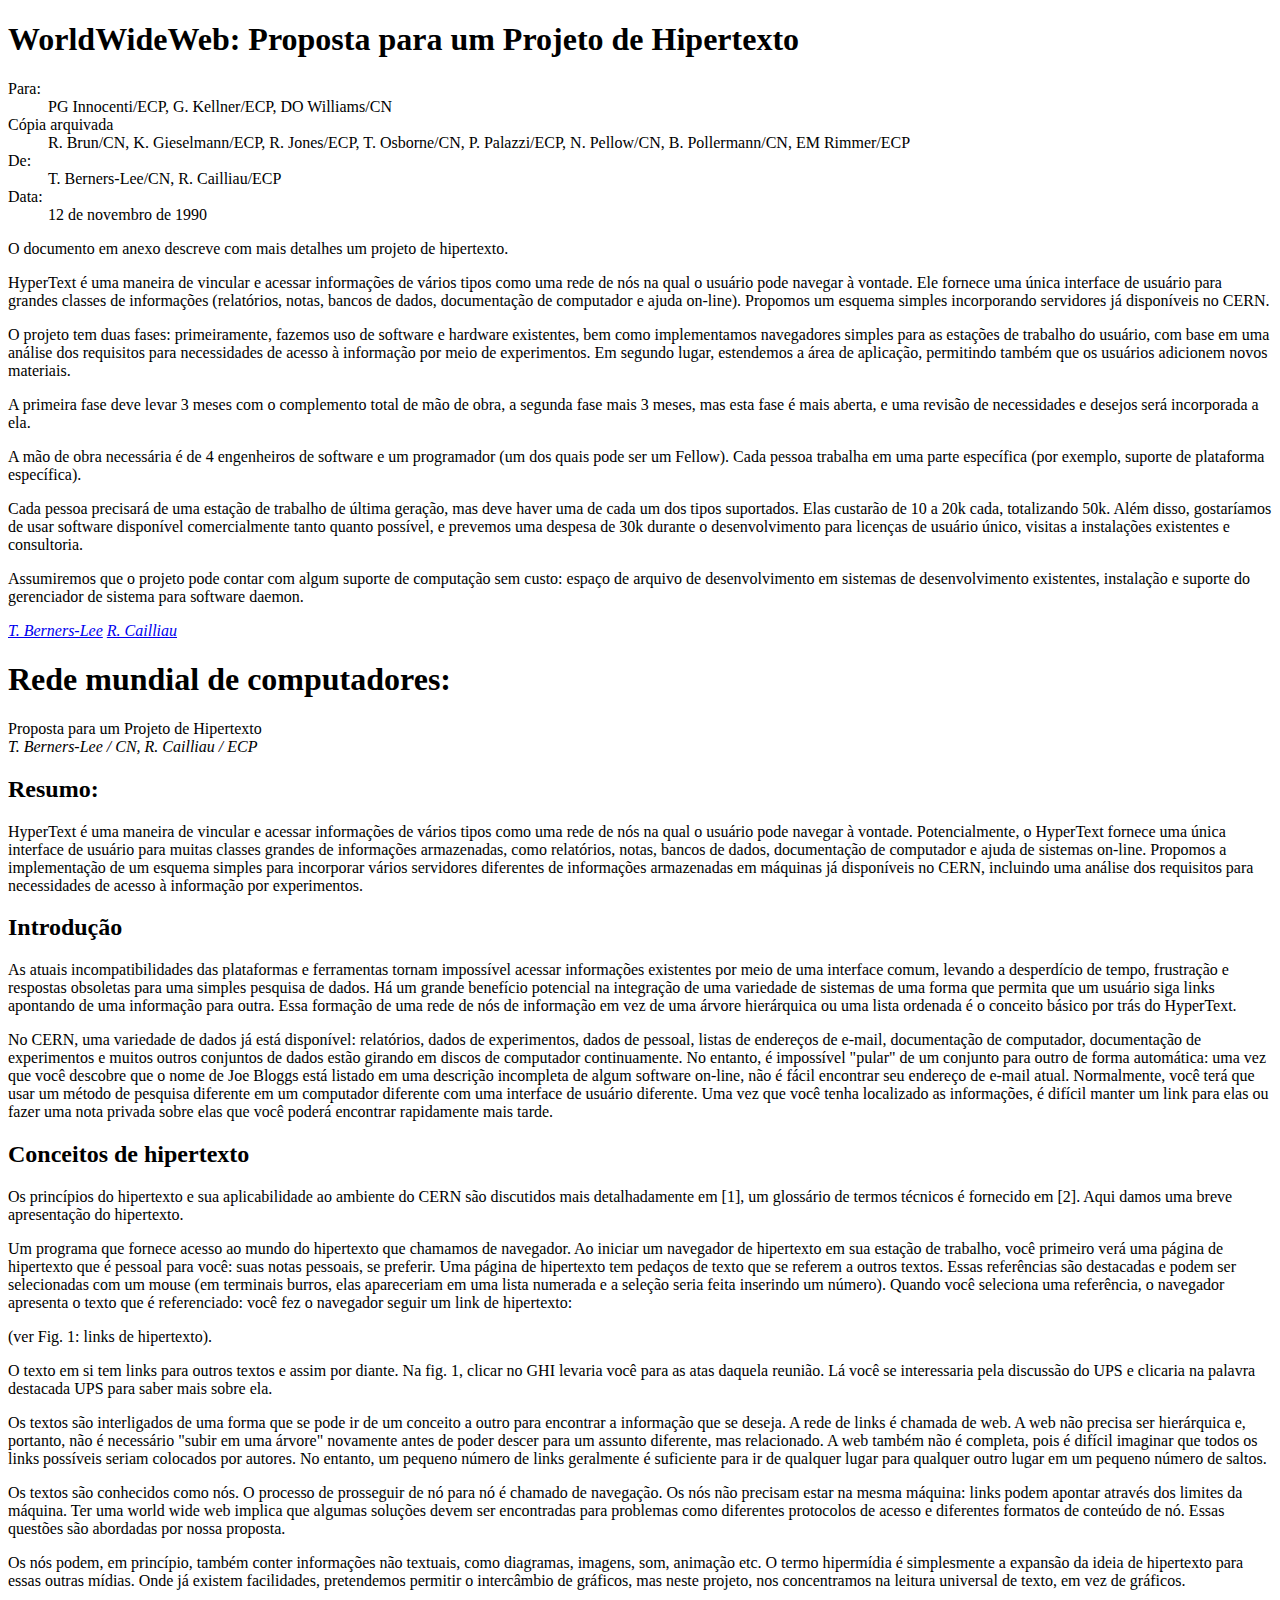
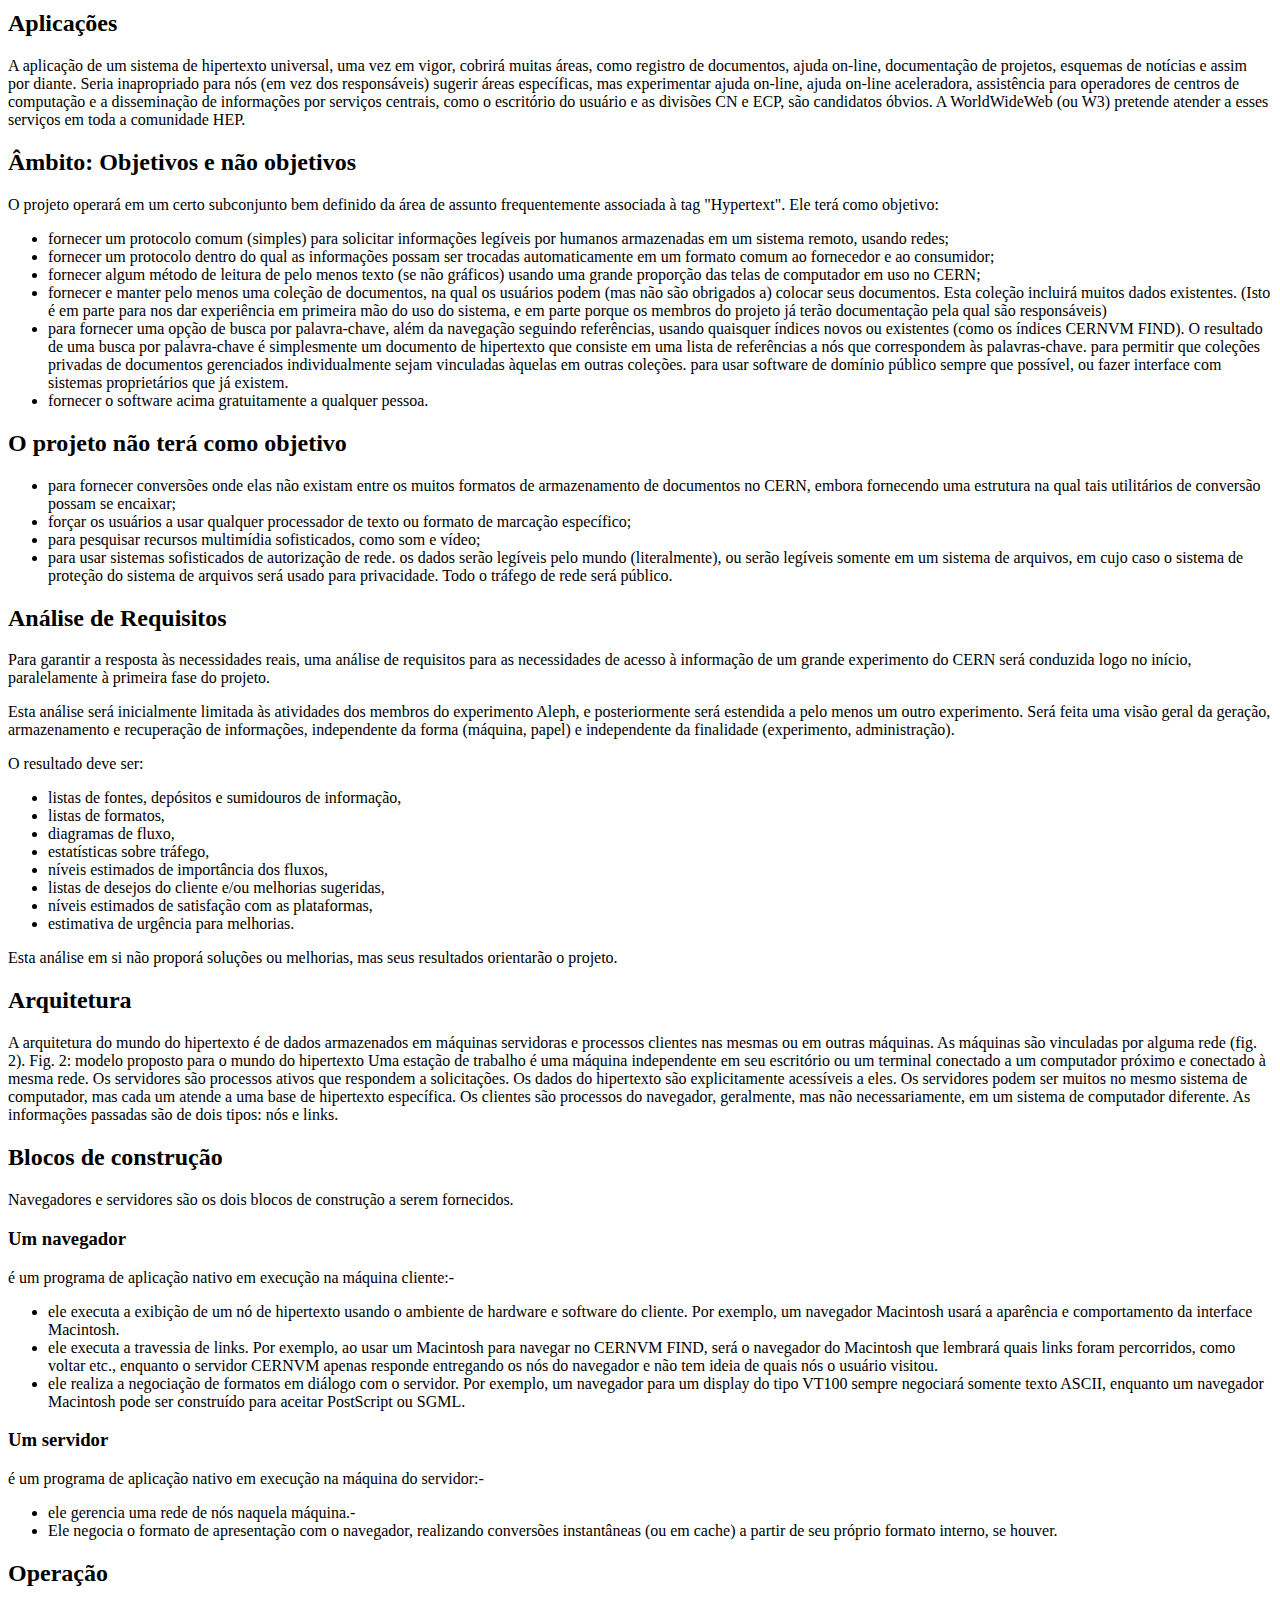
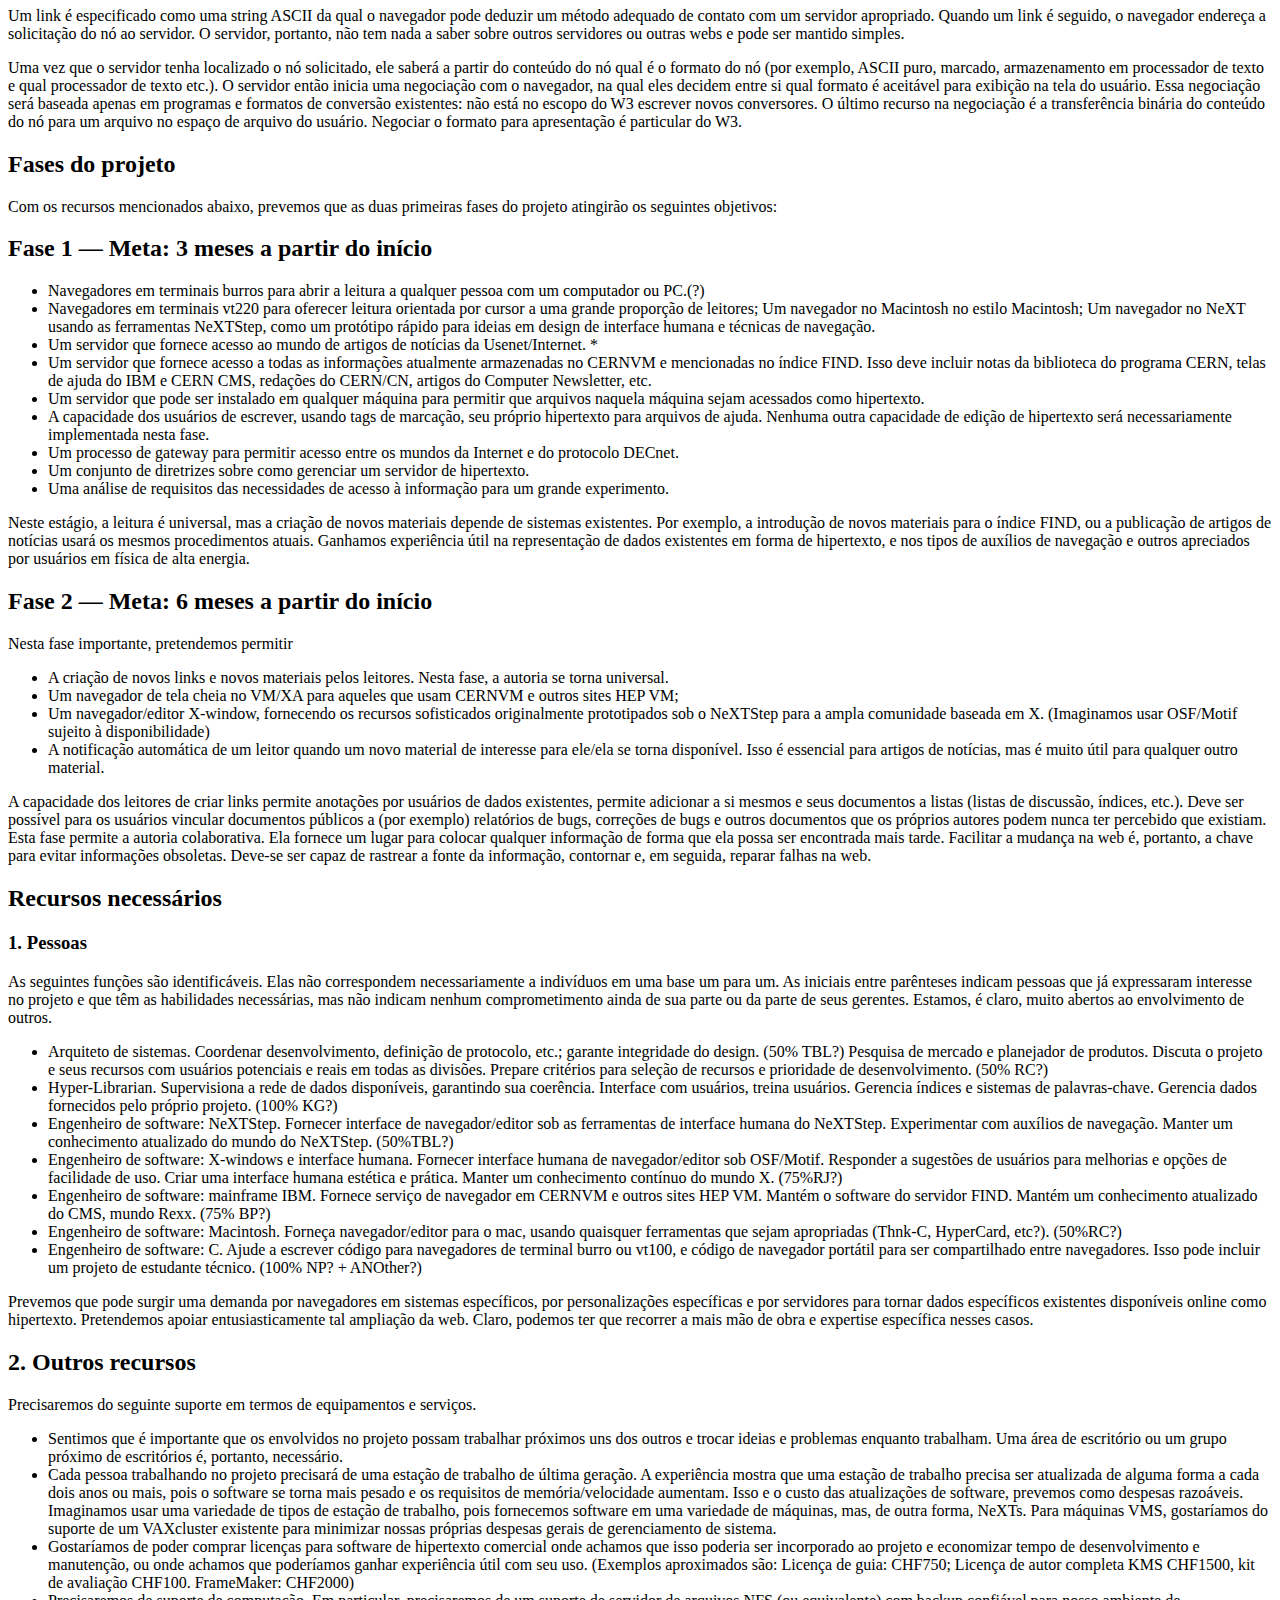
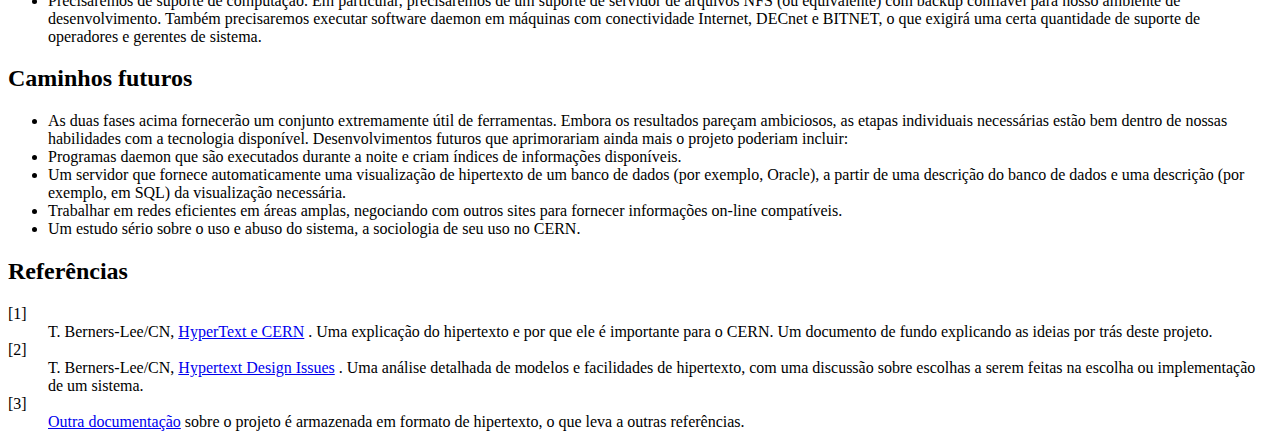
<file: desenv_web/atividade01/index.html>
<!DOCTYPE html>
<html lang="pt-br">
<head>
    <meta charset="UTF-8">
    <meta name="viewport" content="width=device-width, initial-scale=1.0">
    <meta http-equiv="X-UA-Compatible" content="IE=edge">
    <title>WorldWideWeb: Proposta para um Projeto de Hipertexto</title>
</head>

<body>
    <h1>WorldWideWeb: Proposta para um Projeto de Hipertexto</h1>
    <dt>Para:</dt>
    <dd>PG Innocenti/ECP, G. Kellner/ECP, DO Williams/CN</dd>
    <dt>Cópia arquivada</dt>
    <dd>R. Brun/CN, K. Gieselmann/ECP, R. Jones/ECP, T. Osborne/CN, P. Palazzi/ECP, N. Pellow/CN, B. Pollermann/CN, EM Rimmer/ECP</dd>
    <dt>De:</dt>
    <dd>T. Berners-Lee/CN, R. Cailliau/ECP</dd>
    <dt>Data:</dt>
    <dd>12 de novembro de 1990</dd>

    <p>O documento em anexo descreve com mais detalhes um projeto de hipertexto.</p>
    <p>HyperText é uma maneira de vincular e acessar informações de vários tipos como uma rede de nós na qual o usuário pode navegar à vontade. Ele fornece uma única interface de usuário para grandes classes de informações (relatórios, notas, bancos de dados, documentação de computador e ajuda on-line). Propomos um esquema simples incorporando servidores já disponíveis no CERN.</p>
    <p>O projeto tem duas fases: primeiramente, fazemos uso de software e hardware existentes, bem como implementamos navegadores simples para as estações de trabalho do usuário, com base em uma análise dos requisitos para necessidades de acesso à informação por meio de experimentos. Em segundo lugar, estendemos a área de aplicação, permitindo também que os usuários adicionem novos materiais.</p>
    <p>A primeira fase deve levar 3 meses com o complemento total de mão de obra, a segunda fase mais 3 meses, mas esta fase é mais aberta, e uma revisão de necessidades e desejos será incorporada a ela.</p>
    <p>A mão de obra necessária é de 4 engenheiros de software e um programador (um dos quais pode ser um Fellow). Cada pessoa trabalha em uma parte específica (por exemplo, suporte de plataforma específica).</p>
    <p>Cada pessoa precisará de uma estação de trabalho de última geração, mas deve haver uma de cada um dos tipos suportados. Elas custarão de 10 a 20k cada, totalizando 50k. Além disso, gostaríamos de usar software disponível comercialmente tanto quanto possível, e prevemos uma despesa de 30k durante o desenvolvimento para licenças de usuário único, visitas a instalações existentes e consultoria.</p>
    <p>Assumiremos que o projeto pode contar com algum suporte de computação sem custo: espaço de arquivo de desenvolvimento em sistemas de desenvolvimento existentes, instalação e suporte do gerenciador de sistema para software daemon.</p>
    <address><a href="https://pt.wikipedia.org/wiki/Tim_Berners-Lee" target="_blank">T. Berners-Lee</a> <a href="https://pt.wikipedia.org/wiki/Robert_Cailliau" target="_blank">R. Cailliau</a></address>

    <h1>Rede mundial de computadores:</h1>
    <p>Proposta para um Projeto de Hipertexto<br><i>T. Berners-Lee / CN, R. Cailliau / ECP</i></p>

    <h2>Resumo:</h2>
    <p>HyperText é uma maneira de vincular e acessar informações de vários tipos como uma rede de nós na qual o
        usuário pode navegar à vontade. Potencialmente, o HyperText fornece uma única interface de usuário para
        muitas classes grandes de informações armazenadas, como relatórios, notas, bancos de dados, documentação
        de computador e ajuda de sistemas on-line. Propomos a implementação de um esquema simples para
        incorporar vários servidores diferentes de informações armazenadas em máquinas já disponíveis no CERN,
        incluindo uma análise dos requisitos para necessidades de acesso à informação por experimentos.</p>
    
    <h2>Introdução</h2>
    <p>As atuais incompatibilidades das plataformas e ferramentas tornam impossível acessar informações
        existentes por meio de uma interface comum, levando a desperdício de tempo, frustração e respostas
        obsoletas para uma simples pesquisa de dados. Há um grande benefício potencial na integração de uma
        variedade de sistemas de uma forma que permita que um usuário siga links apontando de uma informação
        para outra. Essa formação de uma rede de nós de informação em vez de uma árvore hierárquica ou uma lista
        ordenada é o conceito básico por trás do HyperText.</p>
    <p>No CERN, uma variedade de dados já está disponível: relatórios, dados de experimentos, dados de pessoal,
        listas de endereços de e-mail, documentação de computador, documentação de experimentos e muitos outros
        conjuntos de dados estão girando em discos de computador continuamente. No entanto, é impossível "pular"
        de um conjunto para outro de forma automática: uma vez que você descobre que o nome de Joe Bloggs está
        listado em uma descrição incompleta de algum software on-line, não é fácil encontrar seu endereço de e-mail
        atual. Normalmente, você terá que usar um método de pesquisa diferente em um computador diferente com
        uma interface de usuário diferente. Uma vez que você tenha localizado as informações, é difícil manter um
        link para elas ou fazer uma nota privada sobre elas que você poderá encontrar rapidamente mais tarde.</p>

    <h2>Conceitos de hipertexto</h2>
    <p>Os princípios do hipertexto e sua aplicabilidade ao ambiente do CERN são discutidos mais detalhadamente
        em [1], um glossário de termos técnicos é fornecido em [2]. Aqui damos uma breve apresentação do
        hipertexto.</p>
    <p>Um programa que fornece acesso ao mundo do hipertexto que chamamos de navegador. Ao iniciar um
        navegador de hipertexto em sua estação de trabalho, você primeiro verá uma página de hipertexto que é
        pessoal para você: suas notas pessoais, se preferir. Uma página de hipertexto tem pedaços de texto que se
        referem a outros textos. Essas referências são destacadas e podem ser selecionadas com um mouse (em
        terminais burros, elas apareceriam em uma lista numerada e a seleção seria feita inserindo um número).
        Quando você seleciona uma referência, o navegador apresenta o texto que é referenciado: você fez o
        navegador seguir um link de hipertexto:</p>
    <p>(ver Fig. 1: links de hipertexto).</p>
    <p>O texto em si tem links para outros textos e assim por diante. Na fig. 1, clicar no GHI levaria você para as
        atas daquela reunião. Lá você se interessaria pela discussão do UPS e clicaria na palavra destacada UPS para
        saber mais sobre ela.</p>
    <p>Os textos são interligados de uma forma que se pode ir de um conceito a outro para encontrar a informação
        que se deseja. A rede de links é chamada de web. A web não precisa ser hierárquica e, portanto, não é
        necessário "subir em uma árvore" novamente antes de poder descer para um assunto diferente, mas
        relacionado. A web também não é completa, pois é difícil imaginar que todos os links possíveis seriam
        colocados por autores. No entanto, um pequeno número de links geralmente é suficiente para ir de qualquer
        lugar para qualquer outro lugar em um pequeno número de saltos.</p>
    <p>Os textos são conhecidos como nós. O processo de prosseguir de nó para nó é chamado de navegação. Os nós
        não precisam estar na mesma máquina: links podem apontar através dos limites da máquina. Ter uma world
        wide web implica que algumas soluções devem ser encontradas para problemas como diferentes protocolos
        de acesso e diferentes formatos de conteúdo de nó. Essas questões são abordadas por nossa proposta.</p>
    <p>Os nós podem, em princípio, também conter informações não textuais, como diagramas, imagens, som,
        animação etc. O termo hipermídia é simplesmente a expansão da ideia de hipertexto para essas outras mídias.
        Onde já existem facilidades, pretendemos permitir o intercâmbio de gráficos, mas neste projeto, nos
        concentramos na leitura universal de texto, em vez de gráficos.</p>
    
    <h2>Aplicações</h2>
    <p>A aplicação de um sistema de hipertexto universal, uma vez em vigor, cobrirá muitas áreas, como registro de
        documentos, ajuda on-line, documentação de projetos, esquemas de notícias e assim por diante. Seria
        inapropriado para nós (em vez dos responsáveis) sugerir áreas específicas, mas experimentar ajuda on-line,
        ajuda on-line aceleradora, assistência para operadores de centros de computação e a disseminação de
        informações por serviços centrais, como o escritório do usuário e as divisões CN e ECP, são candidatos
        óbvios. A WorldWideWeb (ou W3) pretende atender a esses serviços em toda a comunidade HEP.</p>
    
    <h2>Âmbito: Objetivos e não objetivos</h2>
    <p>O projeto operará em um certo subconjunto bem definido da área de assunto frequentemente associada à tag
        "Hypertext". Ele terá como objetivo:</p>
    <ul><li>fornecer um protocolo comum (simples) para solicitar informações legíveis por humanos armazenadas
        em um sistema remoto, usando redes;
        </li>
    <li>fornecer um protocolo dentro do qual as informações possam ser trocadas automaticamente em um
        formato comum ao fornecedor e ao consumidor;</li>
    <li>fornecer algum método de leitura de pelo menos texto (se não gráficos) usando uma grande proporção
        das telas de computador em uso no CERN;</li>
    <li>fornecer e manter pelo menos uma coleção de documentos, na qual os usuários podem (mas não são
        obrigados a) colocar seus documentos. Esta coleção incluirá muitos dados existentes. (Isto é em parte
        para nos dar experiência em primeira mão do uso do sistema, e em parte porque os membros do projeto
        já terão documentação pela qual são responsáveis)</li>
    <li>para fornecer uma opção de busca por palavra-chave, além da navegação seguindo referências, usando
        quaisquer índices novos ou existentes (como os índices CERNVM FIND). O resultado de uma busca
        por palavra-chave é simplesmente um documento de hipertexto que consiste em uma lista de
        referências a nós que correspondem às palavras-chave. para permitir que coleções privadas de
        documentos gerenciados individualmente sejam vinculadas àquelas em outras coleções. para usar
        software de domínio público sempre que possível, ou fazer interface com sistemas proprietários que já
        existem.
        </li>
    <li>fornecer o software acima gratuitamente a qualquer pessoa.</li></ul>

    <h2>O projeto não terá como objetivo</h2>
    <ul><li>para fornecer conversões onde elas não existam entre os muitos formatos de armazenamento de
        documentos no CERN, embora fornecendo uma estrutura na qual tais utilitários de conversão possam
        se encaixar;</li>
        <li>forçar os usuários a usar qualquer processador de texto ou formato de marcação específico;</li>
        <li>para pesquisar recursos multimídia sofisticados, como som e vídeo;</li>
        <li>para usar sistemas sofisticados de autorização de rede. os dados serão legíveis pelo mundo
            (literalmente), ou serão legíveis somente em um sistema de arquivos, em cujo caso o sistema de
            proteção do sistema de arquivos será usado para privacidade. Todo o tráfego de rede será público.
            </li></ul>

    <h2>Análise de Requisitos</h2>
    <p>Para garantir a resposta às necessidades reais, uma análise de requisitos para as necessidades de acesso à
        informação de um grande experimento do CERN será conduzida logo no início, paralelamente à primeira
        fase do projeto.</p>
    <p>Esta análise será inicialmente limitada às atividades dos membros do experimento Aleph, e posteriormente
        será estendida a pelo menos um outro experimento. Será feita uma visão geral da geração, armazenamento e
        recuperação de informações, independente da forma (máquina, papel) e independente da finalidade
        (experimento, administração).</p>
    <p>O resultado deve ser:</p>
    <ul><li>listas de fontes, depósitos e sumidouros de informação,</li>
        <li>listas de formatos,</li>
        <li>diagramas de fluxo,</li>
        <li>estatísticas sobre tráfego,</li>
        <li>níveis estimados de importância dos fluxos,</li>
        <li>listas de desejos do cliente e/ou melhorias sugeridas,</li>
        <li>níveis estimados de satisfação com as plataformas,</li>
        <li>estimativa de urgência para melhorias.</li></ul>
    <p>Esta análise em si não proporá soluções ou melhorias, mas seus resultados orientarão o projeto.</p>

    <h2>Arquitetura</h2>
    <p>A arquitetura do mundo do hipertexto é de dados armazenados em máquinas servidoras e processos clientes
        nas mesmas ou em outras máquinas. As máquinas são vinculadas por alguma rede (fig. 2). Fig. 2: modelo
        proposto para o mundo do hipertexto Uma estação de trabalho é uma máquina independente em seu escritório
        ou um terminal conectado a um computador próximo e conectado à mesma rede. Os servidores são processos
        ativos que respondem a solicitações. Os dados do hipertexto são explicitamente acessíveis a eles. Os
        servidores podem ser muitos no mesmo sistema de computador, mas cada um atende a uma base de
        hipertexto específica. Os clientes são processos do navegador, geralmente, mas não necessariamente, em um
        sistema de computador diferente. As informações passadas são de dois tipos: nós e links.</p>

    <h2>Blocos de construção</h2>
    <p>Navegadores e servidores são os dois blocos de construção a serem fornecidos.</p>
    <h3>Um navegador</h3>
    <p>é um programa de aplicação nativo em execução na máquina cliente:-</p>
    <ul><li>ele executa a exibição de um nó de hipertexto usando o ambiente de hardware e software do cliente.
        Por exemplo, um navegador Macintosh usará a aparência e comportamento da interface Macintosh.</li>
        <li>ele executa a travessia de links. Por exemplo, ao usar um Macintosh para navegar no CERNVM FIND,
            será o navegador do Macintosh que lembrará quais links foram percorridos, como voltar etc., enquanto
            o servidor CERNVM apenas responde entregando os nós do navegador e não tem ideia de quais nós o
            usuário visitou.</li>
        <li>ele realiza a negociação de formatos em diálogo com o servidor. Por exemplo, um navegador para um
            display do tipo VT100 sempre negociará somente texto ASCII, enquanto um navegador Macintosh
            pode ser construído para aceitar PostScript ou SGML.</li></ul>
    <h3>Um servidor</h3>
    <p>é um programa de aplicação nativo em execução na máquina do servidor:-</p>
    <ul><li>ele gerencia uma rede de nós naquela máquina.-</li>
        <li>Ele negocia o formato de apresentação com o navegador, realizando conversões instantâneas (ou em
            cache) a partir de seu próprio formato interno, se houver.</li></ul>

    <h2>Operação</h2>
    <p>Um link é especificado como uma string ASCII da qual o navegador pode deduzir um método adequado de
        contato com um servidor apropriado. Quando um link é seguido, o navegador endereça a solicitação do nó ao
        servidor. O servidor, portanto, não tem nada a saber sobre outros servidores ou outras webs e pode ser 
        mantido simples.</p>
    <p>Uma vez que o servidor tenha localizado o nó solicitado, ele saberá a partir do conteúdo do nó qual é o
        formato do nó (por exemplo, ASCII puro, marcado, armazenamento em processador de texto e qual
        processador de texto etc.). O servidor então inicia uma negociação com o navegador, na qual eles decidem
        entre si qual formato é aceitável para exibição na tela do usuário. Essa negociação será baseada apenas em
        programas e formatos de conversão existentes: não está no escopo do W3 escrever novos conversores. O
        último recurso na negociação é a transferência binária do conteúdo do nó para um arquivo no espaço de
        arquivo do usuário. Negociar o formato para apresentação é particular do W3.</p>
    
    <h2>Fases do projeto</h2>
    <p>Com os recursos mencionados abaixo, prevemos que as duas primeiras fases do projeto atingirão os seguintes
        objetivos:</p>

    <h2>Fase 1 — Meta: 3 meses a partir do início</h2>
    <ul><li>Navegadores em terminais burros para abrir a leitura a qualquer pessoa com um computador ou PC.(?)</li>
        <li>Navegadores em terminais vt220 para oferecer leitura orientada por cursor a uma grande proporção de
            leitores; Um navegador no Macintosh no estilo Macintosh; Um navegador no NeXT usando as
            ferramentas NeXTStep, como um protótipo rápido para ideias em design de interface humana e
            técnicas de navegação.</li>
        <li>Um servidor que fornece acesso ao mundo de artigos de notícias da Usenet/Internet. *</li>
        <li>Um servidor que fornece acesso a todas as informações atualmente armazenadas no CERNVM e
            mencionadas no índice FIND. Isso deve incluir notas da biblioteca do programa CERN, telas de ajuda
            do IBM e CERN CMS, redações do CERN/CN, artigos do Computer Newsletter, etc.</li>
        <li>Um servidor que pode ser instalado em qualquer máquina para permitir que arquivos naquela máquina
            sejam acessados como hipertexto.</li>
        <li>A capacidade dos usuários de escrever, usando tags de marcação, seu próprio hipertexto para arquivos
            de ajuda. Nenhuma outra capacidade de edição de hipertexto será necessariamente implementada nesta
            fase.</li>
        <li>Um processo de gateway para permitir acesso entre os mundos da Internet e do protocolo DECnet.</li>
        <li>Um conjunto de diretrizes sobre como gerenciar um servidor de hipertexto.</li>
        <li>Uma análise de requisitos das necessidades de acesso à informação para um grande experimento.</li></ul>
    <p>Neste estágio, a leitura é universal, mas a criação de novos materiais depende de sistemas existentes. Por
        exemplo, a introdução de novos materiais para o índice FIND, ou a publicação de artigos de notícias usará os
        mesmos procedimentos atuais. Ganhamos experiência útil na representação de dados existentes em forma de
        hipertexto, e nos tipos de auxílios de navegação e outros apreciados por usuários em física de alta energia.
        </p>
    
    <h2>Fase 2 — Meta: 6 meses a partir do início</h2>
    <p>Nesta fase importante, pretendemos permitir</p>
    <ul><li>A criação de novos links e novos materiais pelos leitores. Nesta fase, a autoria se torna universal.</li>
        <li>Um navegador de tela cheia no VM/XA para aqueles que usam CERNVM e outros sites HEP VM;</li>
        <li>Um navegador/editor X-window, fornecendo os recursos sofisticados originalmente prototipados sob o
            NeXTStep para a ampla comunidade baseada em X. (Imaginamos usar OSF/Motif sujeito à
            disponibilidade)</li>
        <li>A notificação automática de um leitor quando um novo material de interesse para ele/ela se torna
            disponível. Isso é essencial para artigos de notícias, mas é muito útil para qualquer outro material.</li></ul>
    <p>A capacidade dos leitores de criar links permite anotações por usuários de dados existentes, permite adicionar
        a si mesmos e seus documentos a listas (listas de discussão, índices, etc.). Deve ser possível para os usuários
        vincular documentos públicos a (por exemplo) relatórios de bugs, correções de bugs e outros documentos que
        os próprios autores podem nunca ter percebido que existiam. Esta fase permite a autoria colaborativa. Ela
        fornece um lugar para colocar qualquer informação de forma que ela possa ser encontrada mais tarde.
        Facilitar a mudança na web é, portanto, a chave para evitar informações obsoletas. Deve-se ser capaz de
        rastrear a fonte da informação, contornar e, em seguida, reparar falhas na web.</p>
    
    <h2>Recursos necessários</h2>
    <h3>1. Pessoas</h3>
    <p>As seguintes funções são identificáveis. Elas não correspondem necessariamente a indivíduos em uma base
        um para um. As iniciais entre parênteses indicam pessoas que já expressaram interesse no projeto e que têm
        as habilidades necessárias, mas não indicam nenhum comprometimento ainda de sua parte ou da parte de
        seus gerentes. Estamos, é claro, muito abertos ao envolvimento de outros.</p>
    <ul><li>Arquiteto de sistemas. Coordenar desenvolvimento, definição de protocolo, etc.; garante integridade do
        design. (50% TBL?) Pesquisa de mercado e planejador de produtos. Discuta o projeto e seus recursos
        com usuários potenciais e reais em todas as divisões. Prepare critérios para seleção de recursos e
        prioridade de desenvolvimento. (50% RC?)</li>
        <li>Hyper-Librarian. Supervisiona a rede de dados disponíveis, garantindo sua coerência. Interface com
            usuários, treina usuários. Gerencia índices e sistemas de palavras-chave. Gerencia dados fornecidos
            pelo próprio projeto. (100% KG?)</li>
        <li>Engenheiro de software: NeXTStep. Fornecer interface de navegador/editor sob as ferramentas de
            interface humana do NeXTStep. Experimentar com auxílios de navegação. Manter um conhecimento
            atualizado do mundo do NeXTStep. (50%TBL?)</li>
        <li>Engenheiro de software: X-windows e interface humana. Fornecer interface humana de
            navegador/editor sob OSF/Motif. Responder a sugestões de usuários para melhorias e opções de
            facilidade de uso. Criar uma interface humana estética e prática. Manter um conhecimento contínuo do
            mundo X. (75%RJ?)</li>
        <li>Engenheiro de software: mainframe IBM. Fornece serviço de navegador em CERNVM e outros sites
            HEP VM. Mantém o software do servidor FIND. Mantém um conhecimento atualizado do CMS,
            mundo Rexx. (75% BP?)</li>
        <li>Engenheiro de software: Macintosh. Forneça navegador/editor para o mac, usando quaisquer
            ferramentas que sejam apropriadas (Thnk-C, HyperCard, etc?). (50%RC?)</li>
        <li>Engenheiro de software: C. Ajude a escrever código para navegadores de terminal burro ou vt100, e
            código de navegador portátil para ser compartilhado entre navegadores. Isso pode incluir um projeto de
            estudante técnico. (100% NP? + ANOther?)</li></ul>
    <p>Prevemos que pode surgir uma demanda por navegadores em sistemas específicos, por personalizações
        específicas e por servidores para tornar dados específicos existentes disponíveis online como hipertexto.
        Pretendemos apoiar entusiasticamente tal ampliação da web. Claro, podemos ter que recorrer a mais mão de
        obra e expertise específica nesses casos.</p>
    
    <h2>2. Outros recursos</h2>
    <p>Precisaremos do seguinte suporte em termos de equipamentos e serviços.</p>
    <ul><li>Sentimos que é importante que os envolvidos no projeto possam trabalhar próximos uns dos outros e
        trocar ideias e problemas enquanto trabalham. Uma área de escritório ou um grupo próximo de
        escritórios é, portanto, necessário.</li>
        <li>Cada pessoa trabalhando no projeto precisará de uma estação de trabalho de última geração. A
            experiência mostra que uma estação de trabalho precisa ser atualizada de alguma forma a cada dois
            anos ou mais, pois o software se torna mais pesado e os requisitos de memória/velocidade aumentam.
            Isso e o custo das atualizações de software, prevemos como despesas razoáveis. Imaginamos usar uma
            variedade de tipos de estação de trabalho, pois fornecemos software em uma variedade de máquinas,
            mas, de outra forma, NeXTs. Para máquinas VMS, gostaríamos do suporte de um VAXcluster existente
            para minimizar nossas próprias despesas gerais de gerenciamento de sistema.</li>
        <li>Gostaríamos de poder comprar licenças para software de hipertexto comercial onde achamos que isso
            poderia ser incorporado ao projeto e economizar tempo de desenvolvimento e manutenção, ou onde
            achamos que poderíamos ganhar experiência útil com seu uso. (Exemplos aproximados são: Licença de
            guia: CHF750; Licença de autor completa KMS CHF1500, kit de avaliação CHF100. FrameMaker:
            CHF2000)</li>
        <li>Precisaremos de suporte de computação. Em particular, precisaremos de um suporte de servidor de
            arquivos NFS (ou equivalente) com backup confiável para nosso ambiente de desenvolvimento.
            Também precisaremos executar software daemon em máquinas com conectividade Internet, DECnet e
            BITNET, o que exigirá uma certa quantidade de suporte de operadores e gerentes de sistema.</li></ul>
    
    <h2>Caminhos futuros</h2>
    <ul><li>As duas fases acima fornecerão um conjunto extremamente útil de ferramentas. Embora os resultados
        pareçam ambiciosos, as etapas individuais necessárias estão bem dentro de nossas habilidades com a
        tecnologia disponível. Desenvolvimentos futuros que aprimorariam ainda mais o projeto poderiam
        incluir:</li>
        <li>Programas daemon que são executados durante a noite e criam índices de informações disponíveis.</li>
        <li>Um servidor que fornece automaticamente uma visualização de hipertexto de um banco de dados (por
            exemplo, Oracle), a partir de uma descrição do banco de dados e uma descrição (por exemplo, em
            SQL) da visualização necessária.</li>
        <li>Trabalhar em redes eficientes em áreas amplas, negociando com outros sites para fornecer informações
            on-line compatíveis.</li>
        <li>Um estudo sério sobre o uso e abuso do sistema, a sociologia de seu uso no CERN.</li></ul>
    
    <h2>Referências</h2>
    <dt>[1]</dt>
        <dd>T. Berners-Lee/CN, <a href="https://www.w3.org/HTandCERN.wn" target="_blank">HyperText e CERN</a> . Uma explicação do hipertexto e por que ele é importante para
            o CERN. Um documento de fundo explicando as ideias por trás deste projeto.</dd>
    <dt>[2]</dt>
        <dd>T. Berners-Lee/CN, <a href="https://www.w3.org/DesignIssues/Overview.html" target="_blank">Hypertext Design Issues</a> . Uma análise detalhada de modelos e facilidades de
            hipertexto, com uma discussão sobre escolhas a serem feitas na escolha ou implementação de um
            sistema.</dd>
    <dt>[3]</dt>
        <dd><a href="https://www.w3.org/TheProject.html" target="_blank">Outra documentação</a> sobre o projeto é armazenada em formato de hipertexto, o que leva a outras
            referências.</dd>

</body>

</html>
</file>
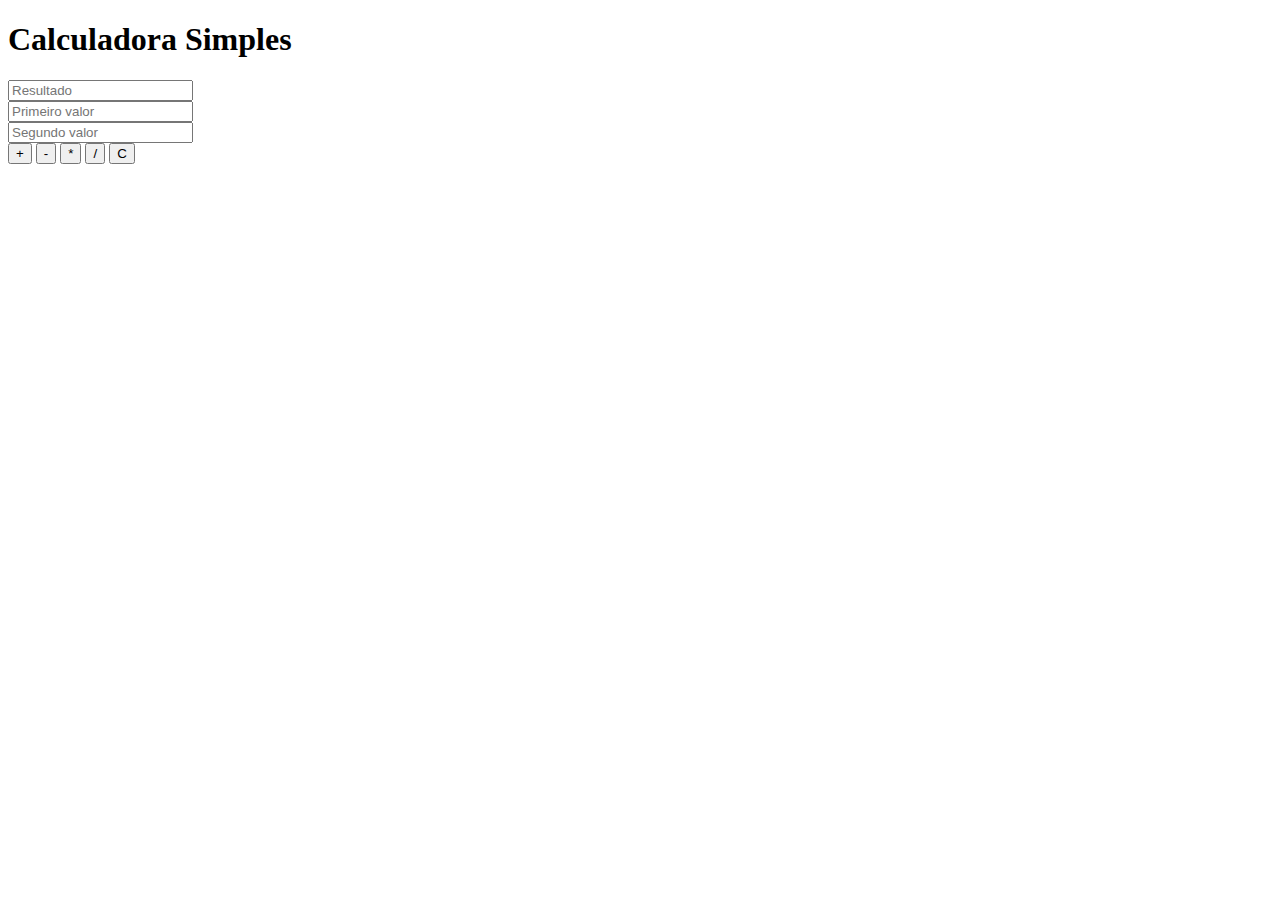
<file: desenv_web/atividade04/index.html>
<!DOCTYPE html>
<html lang="pt-BR">
<head>
    <meta charset="UTF-8">
    <meta name="viewport" content="width=device-width, initial-scale=1.0">
    <title>Calculadora Simples</title>
</head>
<body>
    <h1>Calculadora Simples</h1>
    <input type="text" id="resultado" placeholder="Resultado" readonly><br>
    <input type="number" id="valor1" placeholder="Primeiro valor"><br>
    <input type="number" id="valor2" placeholder="Segundo valor"><br>

    <button onclick="somar()">+</button>
    <button onclick="subtrair()">-</button>
    <button onclick="multiplicar()">*</button>
    <button onclick="dividir()">/</button>
    <button onclick="limpar()">C</button>

    <script>
        function somar(){
            var v1 = parseFloat(document.getElementById("valor1").value);
            var v2 = parseFloat(document.getElementById("valor2").value);
            document.getElementById("resultado").value = v1 + v2;
        }

        function subtrair(){
            var v1 = parseFloat(document.getElementById("valor1").value);
            var v2 = parseFloat(document.getElementById("valor2").value);
            document.getElementById("resultado").value = v1 - v2;
        }

        function multiplicar(){
            var v1 = parseFloat(document.getElementById("valor1").value);
            var v2 = parseFloat(document.getElementById("valor2").value);
            document.getElementById("resultado").value = v1 * v2;
        }

        function dividir(){
            var v1 = parseFloat(document.getElementById("valor1").value);
            var v2 = parseFloat(document.getElementById("valor2").value);
            if (v2 != 0){
                document.getElementById("resultado").value = v1 / v2;
            } else{
                document.getElementById("resultado").value = "Indefinido";
            }
        }

        function limpar(){
            document.getElementById("resultado").value = "";
            document.getElementById("valor1").value = "";
            document.getElementById("valor2").value = "";
        }
    </script>
</body>
</html>
</file>
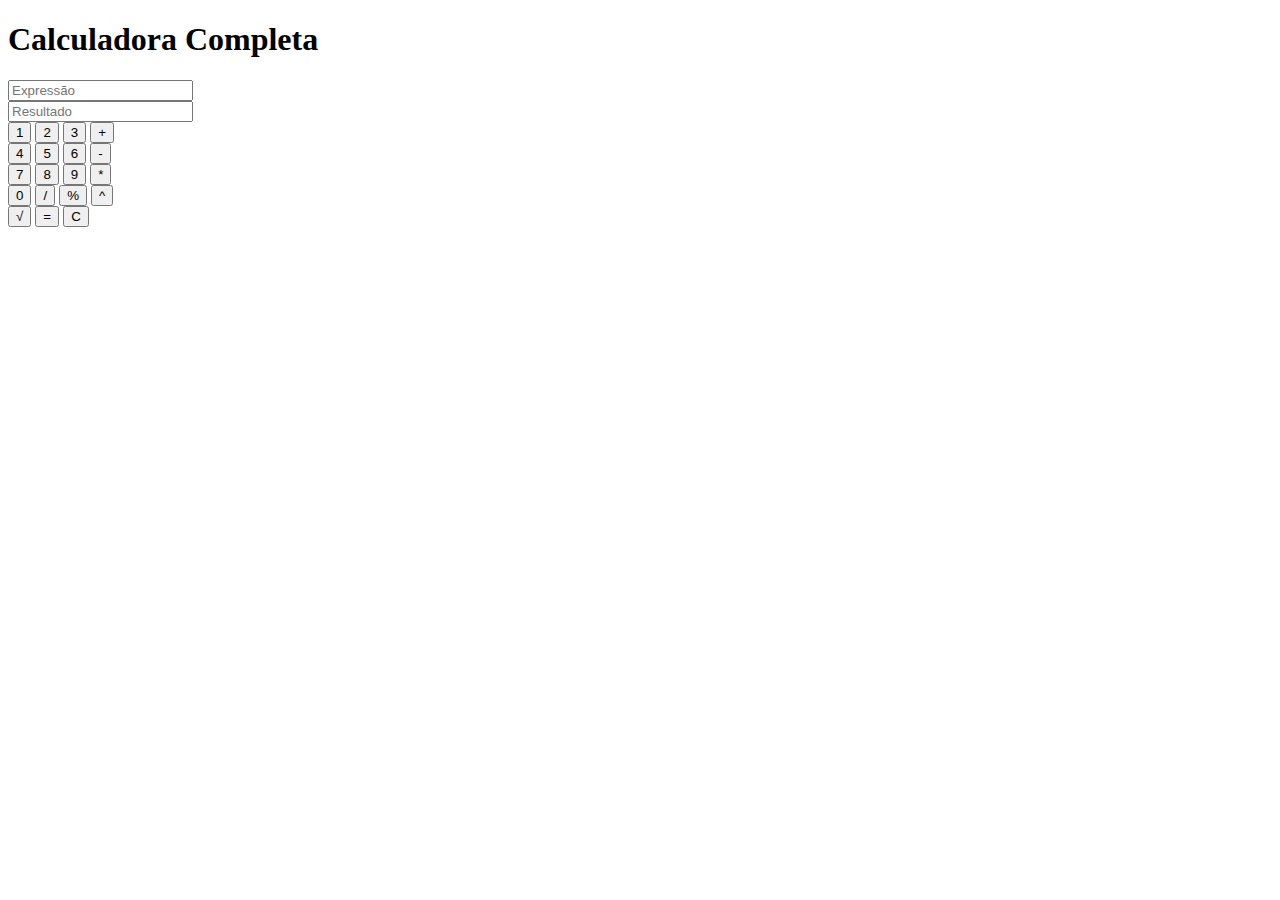
<file: desenv_web/atividade05/index.html>
<!DOCTYPE html>
<html lang="pt-br">
<head>
    <meta charset="UTF-8">
    <meta name="viewport" content="width=device-width, initial-scale=1.0">
    <title>Calculadora Completa</title>
</head>
<body>
    <h1>Calculadora Completa</h1>
    <input type="text" id="expressao" placeholder="Expressão" readonly><br>
    <input type="text" id="resultado" placeholder="Resultado" readonly><br>

    <button onclick="adicionarValor('1')">1</button>
    <button onclick="adicionarValor('2')">2</button>
    <button onclick="adicionarValor('3')">3</button>
    <button onclick="adicionarOperacao('+')">+</button><br>

    <button onclick="adicionarValor('4')">4</button>
    <button onclick="adicionarValor('5')">5</button>
    <button onclick="adicionarValor('6')">6</button>
    <button onclick="adicionarOperacao('-')">-</button><br>

    <button onclick="adicionarValor('7')">7</button>
    <button onclick="adicionarValor('8')">8</button>
    <button onclick="adicionarValor('9')">9</button>
    <button onclick="adicionarOperacao('*')">*</button><br>

    <button onclick="adicionarValor('0')">0</button>
    <button onclick="adicionarOperacao('/')">/</button>
    <button onclick="adicionarOperacao('%')">%</button>
    <button onclick="adicionarOperacao('^')">^</button><br>

    <button onclick="calcularRaiz()">√</button>
    <button onclick="calcularResultado()">=</button>
    <button onclick="limpar()">C</button>

    <script>
        function adicionarValor(valor) {
            document.getElementById("expressao").value += valor;
        }

        function adicionarOperacao(operador) {
            document.getElementById("expressao").value += operador;
        }

        function calcularResultado() {
            try {
                let expressao = document.getElementById("expressao").value;

                expressao = expressao.replace(/\^/g, '**');

                expressao = expressao.replace(/(\d+)%/g, "($1/100)");

                let resultado = eval(expressao);

                if (resultado === Infinity || resultado === -Infinity) {
                    document.getElementById("resultado").value = "Indefinido";
                } else {
                    document.getElementById("resultado").value = resultado;
                }
            } catch (error) {
                document.getElementById("resultado").value = "Erro";
            }
        }

        function calcularRaiz() {
            try {
                let expressao = document.getElementById("expressao").value;

                let resultado = Math.sqrt(eval(expressao));

                if (resultado === Infinity || resultado === -Infinity) {
                    document.getElementById("resultado").value = "Indefinido";
                } else {
                    document.getElementById("resultado").value = resultado;
                }
            } catch (error) {
                document.getElementById("resultado").value = "Erro";
            }
        }

        function limpar() {
            document.getElementById("expressao").value = "";
            document.getElementById("resultado").value = "";
        }
    </script>
</body>
</html>
</file>
